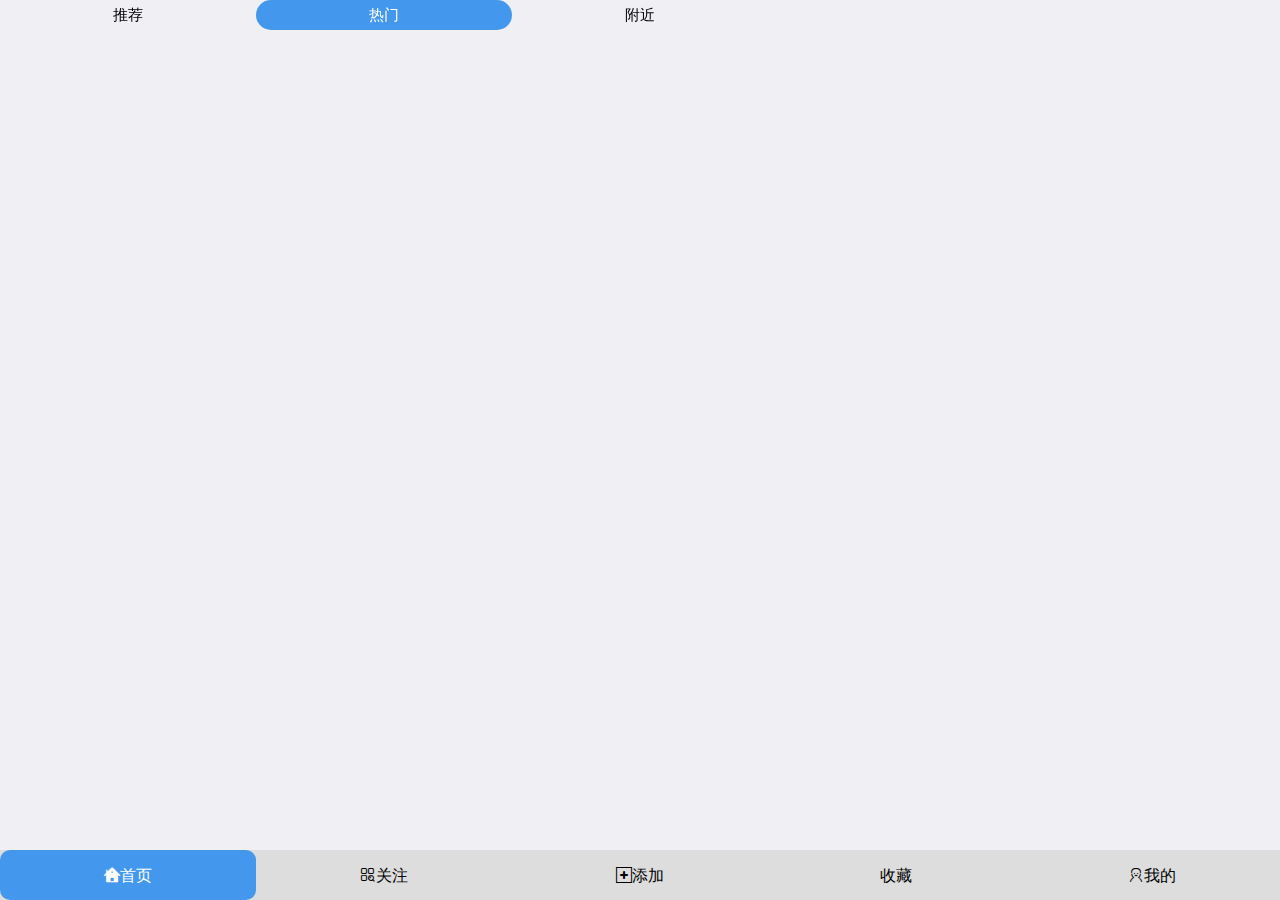
<file: index.html>
<!DOCTYPE html>
<html>
<head>
    <meta charset="utf-8">
    <meta name="viewport" content="width=device-width,initial-scale=1,minimum-scale=1,maximum-scale=1,user-scalable=no" />
    <title></title>
    <link href="css/mui.min.css" rel="stylesheet"/>
    <link href="css/index.css" rel="stylesheet"/>
    <link href="css/iconfont.css" rel="stylesheet"/>
</head>
<body>
    <footer>
		<ul class="cli">
			<li id="push/index.html" class="icon iconfont icon-shouye1 dem">首页</li>
			<li id="push/follow_user_list.html" class="icon iconfont icon-fenlei">关注</li>
			<li id="push/addnews.html" class="icon iconfont icon-tianjia">添加</li>
			<li id="push/collect.html" class="icon iconfont icon-shoucang">收藏</li>
			<li id="push/personal.html" class="icon iconfont icon-shouye">我的</li>
		</ul>
	</footer>
</body>
<script src="js/mui.min.js"></script>
<script src="js/jquery-3.2.1.js" type="text/javascript" charset="utf-8"></script>
<script src="js/index.js" type="text/javascript" charset="utf-8"></script>
</html>
</file>
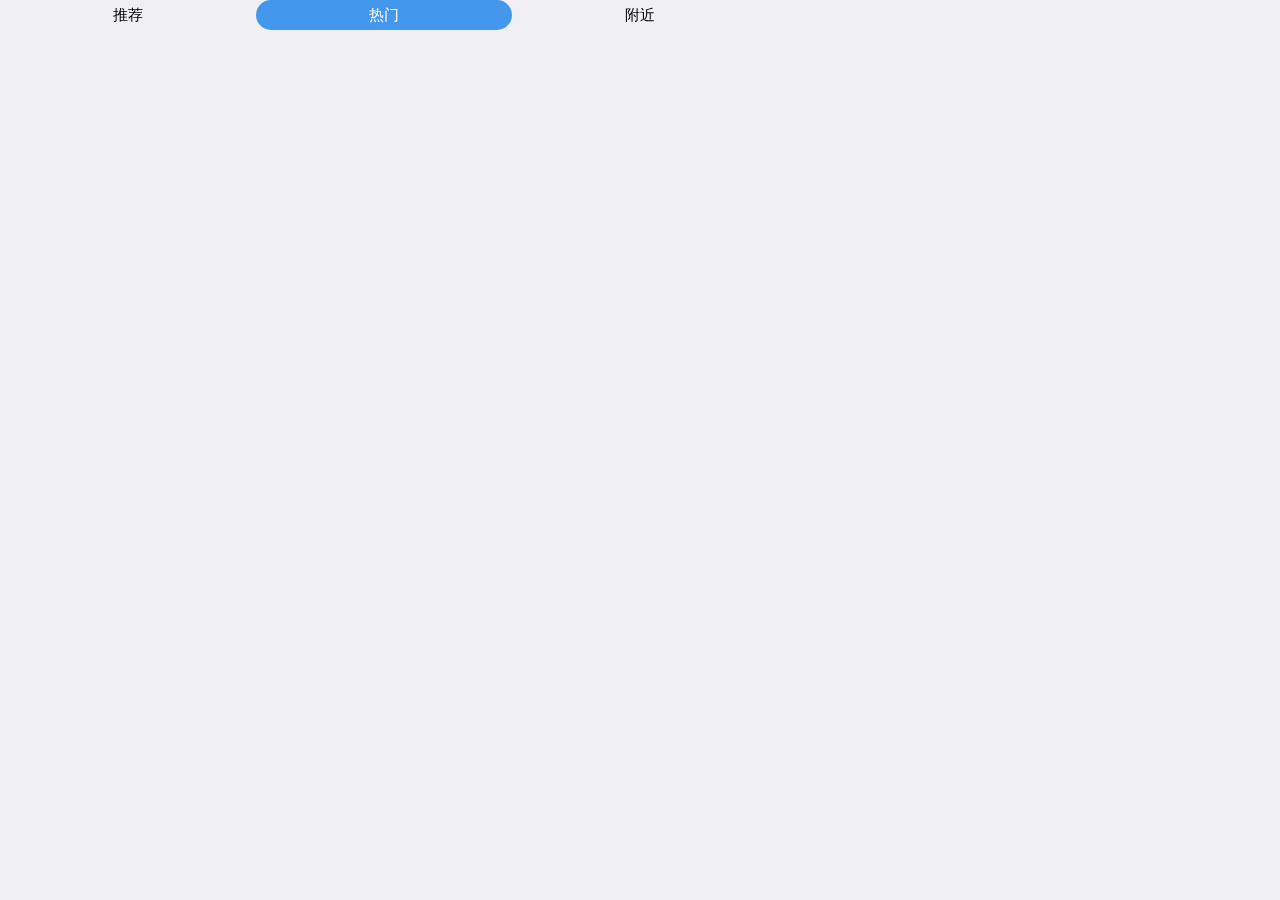
<file: push/index.html>
<!doctype html>
<html>
	<head>
		<meta charset="UTF-8">
		<title>首页</title>
		<meta name="viewport" content="width=device-width,initial-scale=1,minimum-scale=1,maximum-scale=1,user-scalable=no" />
		<link href="../css/mui.min.css" rel="stylesheet" />
		<link href="../css/push/indexs.css" rel="stylesheet" />
		<link href="../css/swiper-4.1.6.min.css" rel="stylesheet" />
	</head>
	<body>
		<div class="swiper-container">
	   	   <ul class="swiper-wrapper">
		   	   	<li class="swiper-slide">推荐</li>
		   	   	<li class="swiper-slide ind">热门</li>
		   	   	<li class="swiper-slide">附近</li>
	   	   </ul>
	  </div>
		<div class="content">
         
		</div>
		
	</body>
	<script src="../js/jquery-3.2.1.js" type="text/javascript" charset="utf-8"></script>
	<script src="../js/swiper-4.1.6.min.js" type="text/javascript" charset="utf-8"></script>
	<script src="../js/mui.min.js"></script>
	<script src="../js/url.js"></script>
	<script src="../js/push/indexs.js"></script>
</html>
</file>
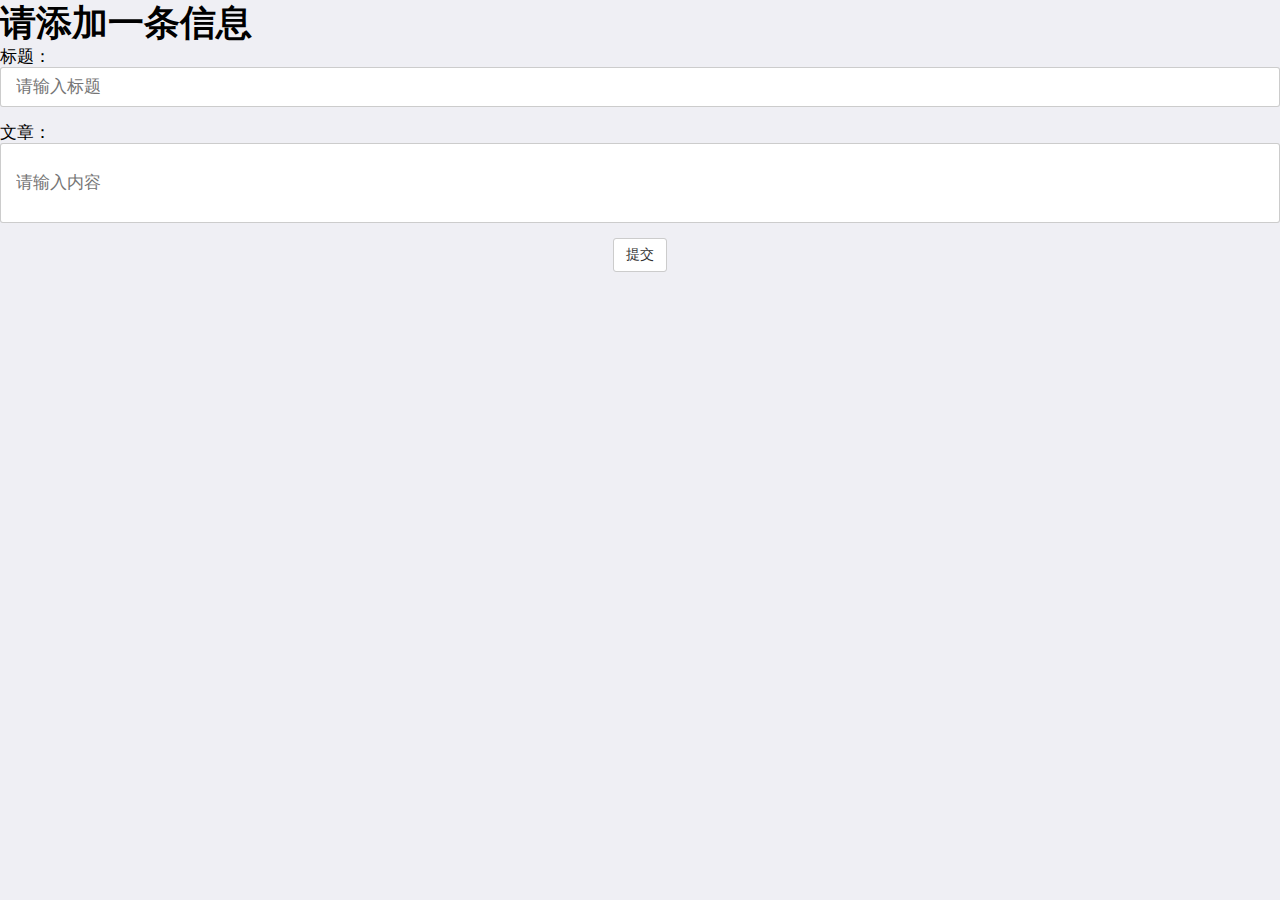
<file: push/addnews.html>
<!DOCTYPE html>
<html>
	<head>
		<meta charset="utf-8">
    	<meta name="viewport" content="width=device-width,initial-scale=1,minimum-scale=1,maximum-scale=1,user-scalable=no" />
		<title>添加文章</title>
		<link href="../css/mui.min.css" rel="stylesheet"/>
		<link href="../css/push/addnews.css" rel="stylesheet" />
	</head>
	<body>
		<h1>请添加一条信息</h1>
		标题：<input type="text" id="" name="post_title" placeholder="请输入标题" value="" /></br>
		文章：<input type="text" class="content" name="post_content" placeholder="请输入内容" value="" /></br>
		<div class="btn">
			<input type="button" value="提交" />
		</div>
		
	</body>
	<script src="../js/jquery-3.2.1.js" type="text/javascript" charset="utf-8"></script>
	<script src="../js/swiper-4.1.6.min.js" type="text/javascript" charset="utf-8"></script>
	<script src="../js/mui.min.js"></script>
	<script src="../js/push/addnews.js"></script>
</html>
</file>
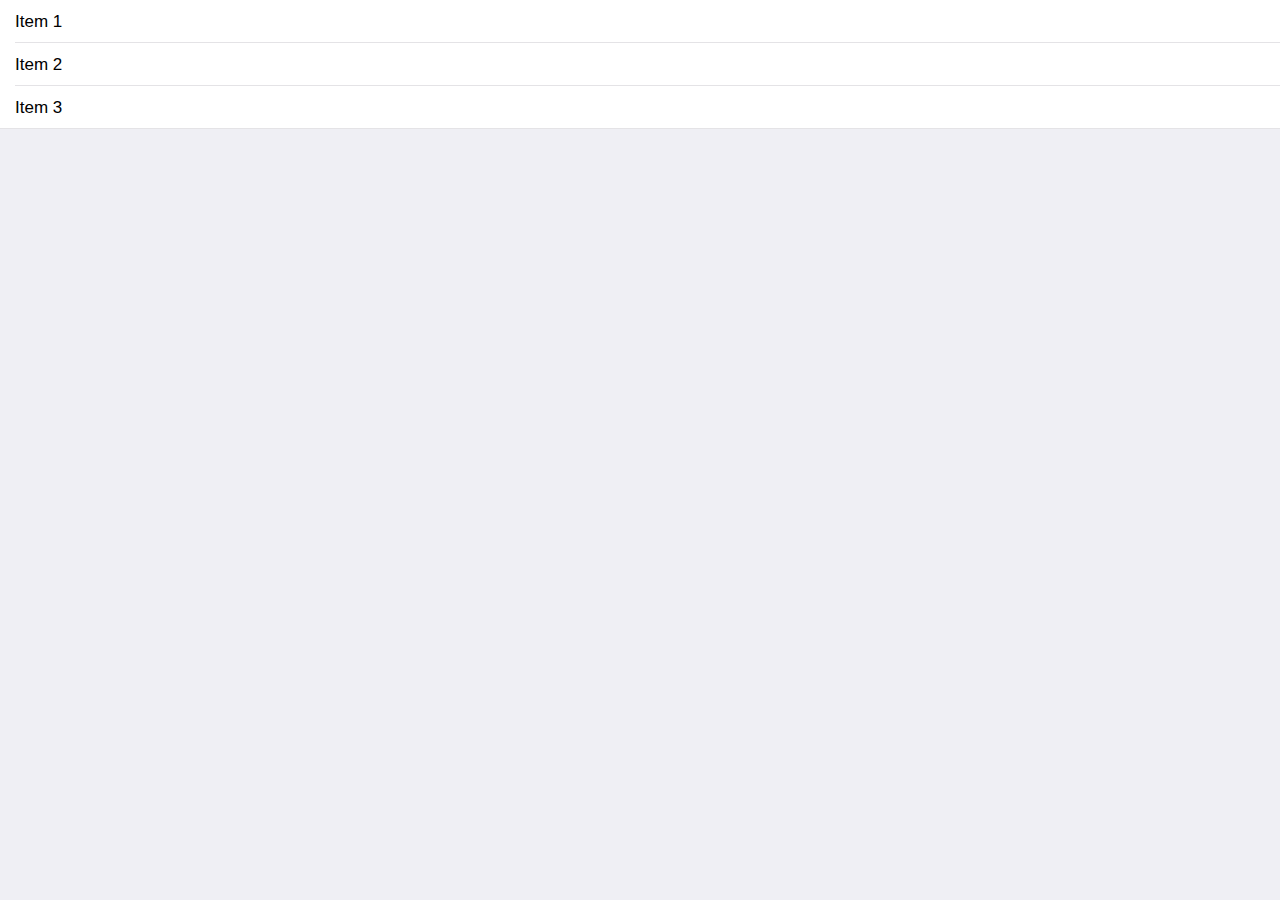
<file: push/follow_user_list.html>
<!DOCTYPE html>
<html>
	<head>
		<meta charset="utf-8">
    	<meta name="viewport" content="width=device-width,initial-scale=1,minimum-scale=1,maximum-scale=1,user-scalable=no" />
		<title>关注</title>
		<link href="../css/mui.min.css" rel="stylesheet"/>
		<link href="../css/push/follow_user_list.css" rel="stylesheet" />
	</head>
	<body>
		<ul class="mui-table-view">
		    <li class="mui-table-view-cell">Item 1</li>
		    <li class="mui-table-view-cell">Item 2</li>
		    <li class="mui-table-view-cell">Item 3</li>
		</ul>
	</body>
	<script src="../js/mui.min.js"></script>
	<script src="../js/jquery-3.2.1.js" type="text/javascript" charset="utf-8"></script>
	<script src="../js/url.js" type="text/javascript" charset="utf-8"></script>
	<script src="../js/push/follow_user_list.js" type="text/javascript" charset="utf-8"></script>
</html>
</file>
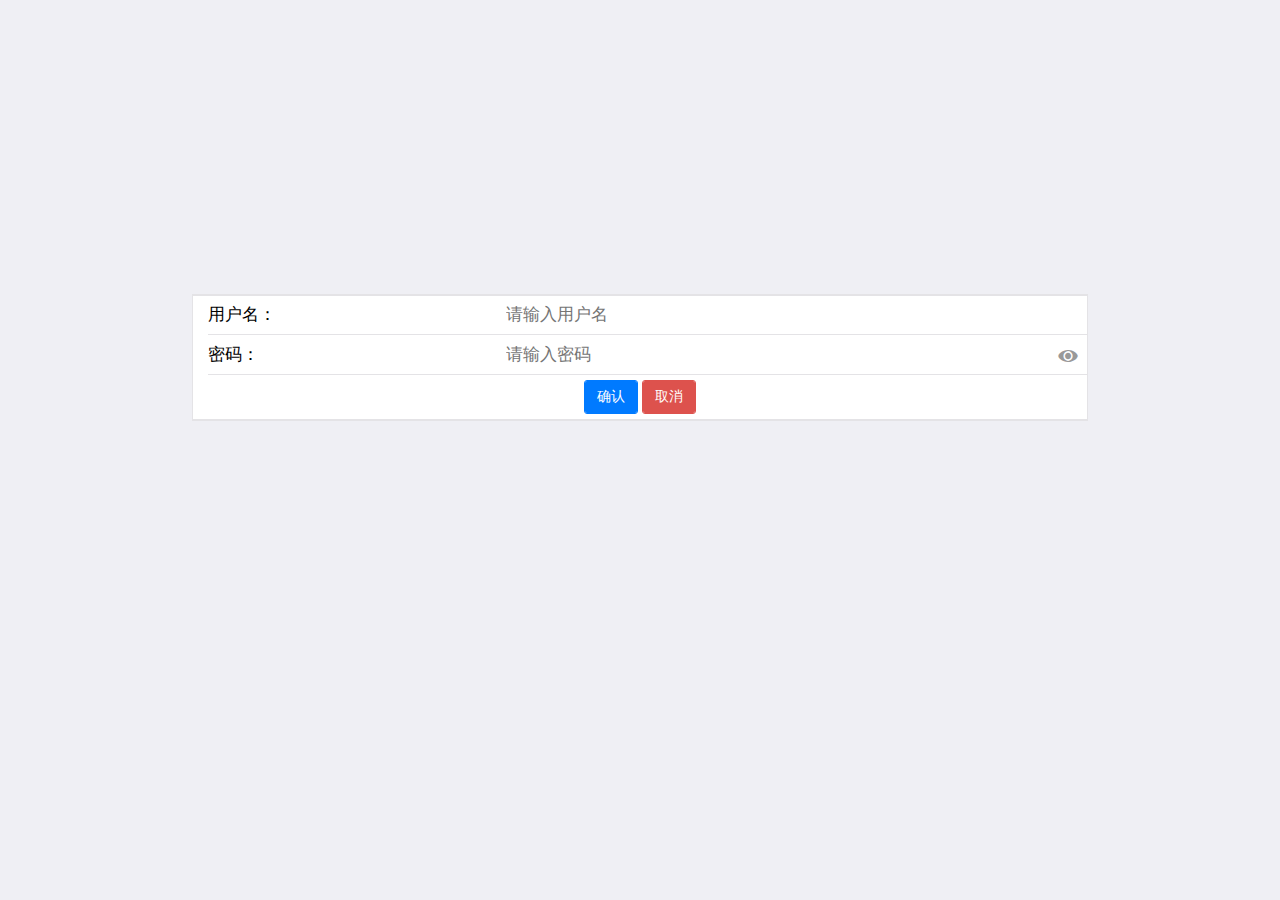
<file: push/login.html>
<!DOCTYPE html>
<html>
	<head>
		<meta charset="utf-8">
    	<meta name="viewport" content="width=device-width,initial-scale=1,minimum-scale=1,maximum-scale=1,user-scalable=no" />
		<title>登陆</title>
		<link href="../css/mui.min.css" rel="stylesheet" />
		<link href="../css/push/login.css" rel="stylesheet" />
		<link href="../css/iconfont.css" rel="stylesheet"/>
	</head>
	<body>
		<form class="mui-input-group input_sub">
		     <div class="mui-input-row">
				<label>用户名：</label>
				<input type="text" class="mui-input-clear" placeholder="请输入用户名">
			</div>
			<div class="mui-input-row">
				<label>密码：</label>
				<input type="password" class="mui-input-clear mui-input-password" placeholder="请输入密码">
			</div>
		    <div class="mui-button-row">
		        <button type="button" class="mui-btn mui-btn-primary" >确认</button>
		        <button type="button" class="mui-btn mui-btn-danger" >取消</button>
		    </div>
		</form>
	</body>
	<script src="../js/mui.min.js"></script>
	<script src="../js/jquery-3.2.1.js" type="text/javascript" charset="utf-8"></script>
	<script src="../js/push/login.js" type="text/javascript" charset="utf-8"></script>
</html>
</file>
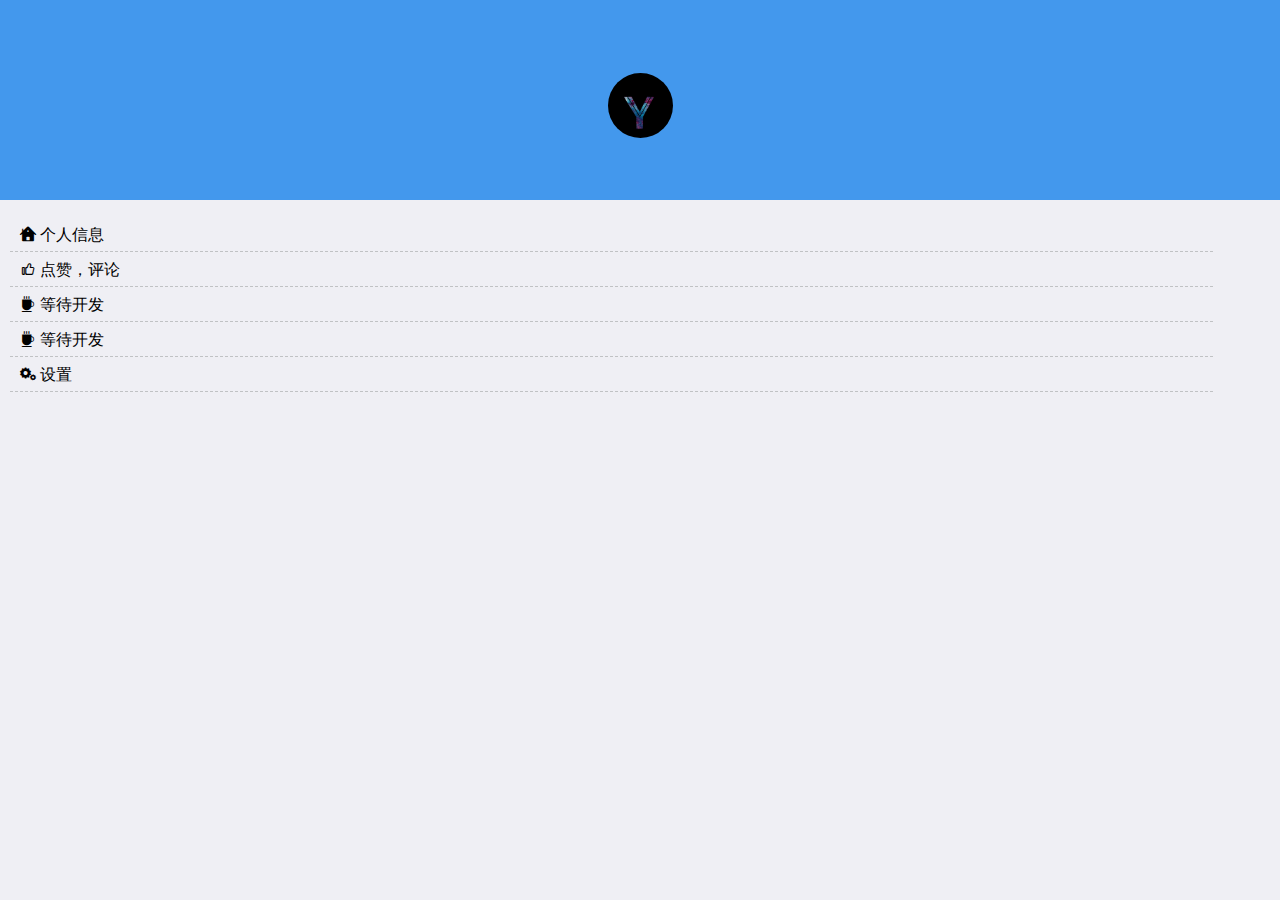
<file: push/personal.html>
<!DOCTYPE html>
<html>
	<head>
		<meta charset="utf-8">
    	<meta name="viewport" content="width=device-width,initial-scale=1,minimum-scale=1,maximum-scale=1,user-scalable=no" />
		<title>我的</title>
		<link href="../css/mui.min.css" rel="stylesheet" />
		<link href="../css/push/personal.css" rel="stylesheet" />
		<link href="../css/iconfont.css" rel="stylesheet"/>
	</head>
	<body>
		<div class="title">
			<div class="image">
				<img src="../images/timg.jpg" >
			</div>
		</div>
		<ul class="list">
			<li class="icon iconfont icon-shouye1"> 个人信息</li>
			<li class="icon iconfont icon-changyongtubiao-xianxingdaochu-zhuanqu-"> 点赞，评论</li>
			<li class="icon iconfont icon-xiujiashenqing"> 等待开发</li>
			<li class="icon iconfont icon-xiujiashenqing"> 等待开发</li>
			<li class="icon iconfont icon-zidingyi settings"> 设置</li>
		</ul>
	</body>
	<script src="../js/mui.min.js"></script>
	<script src="../js/jquery-3.2.1.js" type="text/javascript" charset="utf-8"></script>
	<script src="../js/push/personal.js" type="text/javascript" charset="utf-8"></script>
</html>
</file>
<file: css/index.css>
*{
	margin: 0;
}
li{
	list-style-type:none;
}
footer ul{
	width: 100%;
	padding-left: 0px;
	position: absolute;
	bottom: 0px;
	background: #DDDDDD;
}
footer ul li{
	width: 20%;
	height: 50px;
	display: inline-block;
	line-height: 50px;
	text-align: center;
	font-family: "微软雅黑";
	font-size: 15px;
	float: left;
	border-radius: 10px;
}
footer ul .dem{
	background: #4398ed;
	color: #FFFFFF;
}
</file>
<file: css/iconfont.css>
@font-face {font-family: "iconfont";
  src: url('iconfont.eot?t=1568267203631'); /* IE9 */
  src: url('iconfont.eot?t=1568267203631#iefix') format('embedded-opentype'), /* IE6-IE8 */
  url('[data-uri]') format('woff2'),
  url('iconfont.woff?t=1568267203631') format('woff'),
  url('iconfont.ttf?t=1568267203631') format('truetype'), /* chrome, firefox, opera, Safari, Android, iOS 4.2+ */
  url('iconfont.svg?t=1568267203631#iconfont') format('svg'); /* iOS 4.1- */
}

.iconfont {
  font-family: "iconfont" !important;
  font-size: 16px;
  font-style: normal;
  -webkit-font-smoothing: antialiased;
  -moz-osx-font-smoothing: grayscale;
}

.icon-fenxiang:before {
  content: "\e67e";
}

.icon-zuojiantou:before {
  content: "\e64e";
}

.icon-fenlei:before {
  content: "\e67b";
}

.icon-pinglun:before {
  content: "\e64a";
}

.icon-shouye:before {
  content: "\e615";
}

.icon-yuezhifu:before {
  content: "\e653";
}

.icon-youjiantou:before {
  content: "\e630";
}

.icon-zhifubao:before {
  content: "\e65f";
}

.icon-weibiaoti2010104:before {
  content: "\e63a";
}

.icon-tianjia1:before {
  content: "\e648";
}

.icon-weixin:before {
  content: "\e73b";
}

.icon-tianjia:before {
  content: "\e617";
}

.icon-shoucang1:before {
  content: "\e602";
}

.icon-shezhi:before {
  content: "\e78a";
}

.icon-shouye1:before {
  content: "\e66f";
}

.icon-dianzan1:before {
  content: "\e609";
}

.icon-xiujiashenqing:before {
  content: "\e68e";
}

.icon-zidingyi:before {
  content: "\e698";
}

.icon-changyongtubiao-xianxingdaochu-zhuanqu-:before {
  content: "\e73c";
}
</file>
<file: css/push/addnews.css>
body{
	font-family: 黑体;
	font-size: 17px;
}
body input{
 color: #8F8F94;
}
.content{
	width: 100%;
	height: 80px !important;
}
.btn{
	text-align: center;
	color: red !important;
}
</file>
<file: css/push/follow_user_list.css>
*{
	margin: 0;
}
li{
	list-style-type:none;
}
.cate{
	width: 100%;


}
.cate ul{
	width: 80%;
	background: #4398ed;
	display: block;
	margin: 0 auto;
}
.cate ul li{
	width: 40%;
	height: 100px;
	background: #4398ed;
	float: left;
	margin: 10px;
	border-radius: 20px;
	text-align: center;
	line-height: 100px;
	color: #FFFFFF;
}
</file>
<file: css/push/login.css>
ul { 
	padding: 0px;
	list-style: none; 
}
.input_sub{
	width: 70%;
	margin:23% auto!important;
	border: 1px solid #E4E3E6;
}
</file>
<file: css/push/personal.css>
ul { 
	padding: 0px;
	list-style: none; 
}
.title{
	width: 100%;
	height: 200px;
	background: #4398ED;
	line-height: 265px;
}
.title .image{
	width: 65px;
	height: 65px;
	margin: 0 auto;
}
.title .image img{
	width: 65px;
	height: 65px;
	border-radius: 50px;
}
.list li{
	width: 94%;
	height: 35px;
	display: inline-block;
	line-height: 35px;
	border-bottom: 1px dashed #C0C2C4;
	font-size: 16px;
	font-family: "黑体";
	margin:0px 10px;
	padding-left: 10px;
}
</file>
<file: css/push/indexs.css>
*{
	margin: 0;
}
li{
	list-style-type:none;
}
.swiper-container{
	width: 100%;
	height: 30px;
}
.swiper-container ul{
	width: 100%;
	height: 30px;
	padding-left: 0px;
}
.swiper-container ul .ind{
	background: #4398ed;
	color: #FFFFFF;
}
.swiper-container ul li{
	width: 20%;
	height: 30px;
	display: inline-block;
	/*border: 1px solid #4398ed;*/
	border-radius: 20px;
	line-height: 30px;
	text-align: center;
	font-family: "微软雅黑";
	font-size: 15px;
	float: left;
}
.clic li{
	float: left;
	margin-right: 20px;
}
.bgimg{
	background: #007AFF;
}
.mui-card-header{
	
}
</file>
